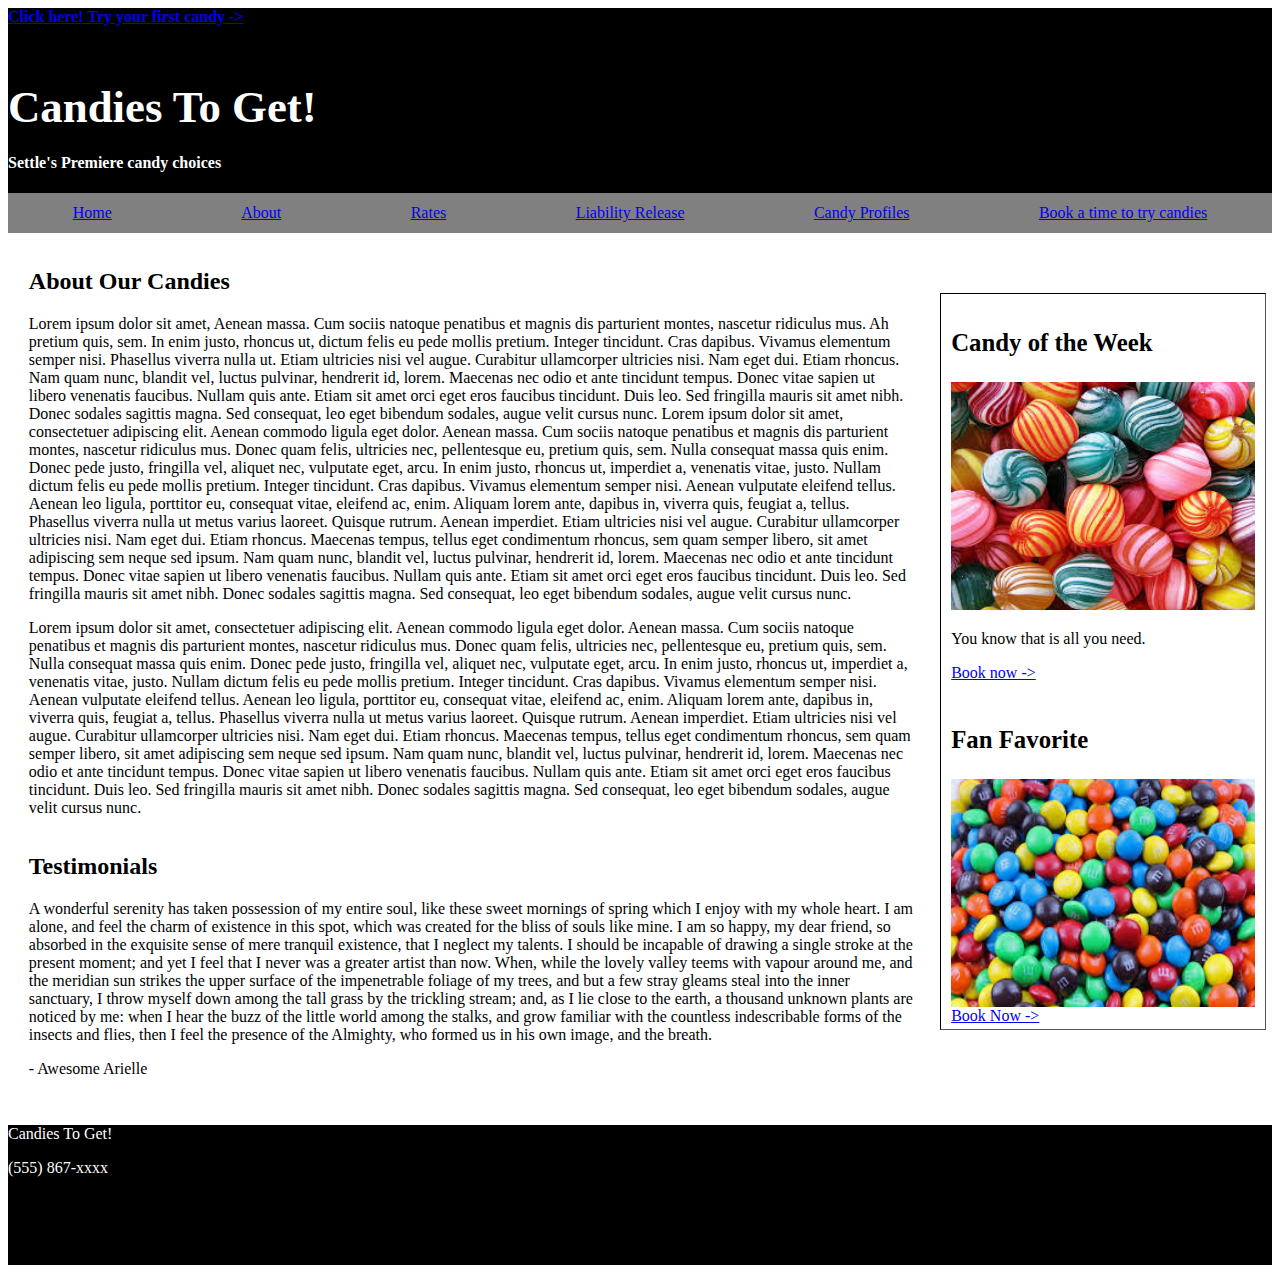
<file: index.html>
<!DOCTYPE html>
<html lang="en">
<head>
  <title>Kitties-to-go-mockup</title>
  <link rel="stylesheet" type="text/css" href="mystyle.css">
</head>

<body>
  <div class="opening-url">
    <a href="url"><strong>Click here! Try your first candy -> </strong></a>
    <header>Candies To Get!</header>
      <h4>Settle's Premiere candy choices</h4>
  </div>

    <section>
     <div class=urls>
      <a href="index.html">Home</a>
      <a href="url">About</a>
      <a href="url">Rates</a>
      <a href="url">Liability Release</a>
      <a href="more-candies.html">Candy Profiles</a>
      <a href="url">Book a time to try candies</a>
     </div>
    </section>


<div class="container">
  <div class="container01">
    <div class="candy-story">
      <h2>About Our Candies</h2>
        <p>Lorem ipsum dolor sit amet, Aenean massa. Cum sociis natoque penatibus et magnis dis parturient montes, nascetur ridiculus mus. Ah pretium quis, sem. In enim justo, rhoncus ut, dictum felis eu pede mollis pretium. Integer tincidunt. Cras dapibus. Vivamus elementum semper nisi. Phasellus viverra nulla ut. Etiam ultricies nisi vel augue. Curabitur ullamcorper ultricies nisi. Nam eget dui. Etiam rhoncus. Nam quam nunc, blandit vel, luctus pulvinar, hendrerit id, lorem. Maecenas nec odio et ante tincidunt tempus. Donec vitae sapien ut libero venenatis faucibus. Nullam quis ante. Etiam sit amet orci eget eros faucibus tincidunt. Duis leo. Sed fringilla mauris sit amet nibh. Donec sodales sagittis magna. Sed consequat, leo eget bibendum sodales, augue velit cursus nunc. Lorem ipsum dolor sit amet, consectetuer adipiscing elit. Aenean commodo ligula eget dolor. Aenean massa. Cum sociis natoque penatibus et magnis dis parturient montes, nascetur ridiculus mus. Donec quam felis, ultricies nec, pellentesque eu, pretium quis, sem. Nulla consequat massa quis enim. Donec pede justo, fringilla vel, aliquet nec, vulputate eget, arcu. In enim justo, rhoncus ut, imperdiet a, venenatis vitae, justo. Nullam dictum felis eu pede mollis pretium. Integer tincidunt. Cras dapibus. Vivamus elementum semper nisi. Aenean vulputate eleifend tellus. Aenean leo ligula, porttitor eu, consequat vitae, eleifend ac, enim. Aliquam lorem ante, dapibus in, viverra quis, feugiat a, tellus. Phasellus viverra nulla ut metus varius laoreet. Quisque rutrum. Aenean imperdiet. Etiam ultricies nisi vel augue. Curabitur ullamcorper ultricies nisi. Nam eget dui. Etiam rhoncus. Maecenas tempus, tellus eget condimentum rhoncus, sem quam semper libero, sit amet adipiscing sem neque sed ipsum. Nam quam nunc, blandit vel, luctus pulvinar, hendrerit id, lorem. Maecenas nec odio et ante tincidunt tempus. Donec vitae sapien ut libero venenatis faucibus. Nullam quis ante. Etiam sit amet orci eget eros faucibus tincidunt. Duis leo. Sed fringilla mauris sit amet nibh. Donec sodales sagittis magna. Sed consequat, leo eget bibendum sodales, augue velit cursus nunc.</p>
        <p>Lorem ipsum dolor sit amet, consectetuer adipiscing elit. Aenean commodo ligula eget dolor. Aenean massa. Cum sociis natoque penatibus et magnis dis parturient montes, nascetur ridiculus mus. Donec quam felis, ultricies nec, pellentesque eu, pretium quis, sem. Nulla consequat massa quis enim. Donec pede justo, fringilla vel, aliquet nec, vulputate eget, arcu. In enim justo, rhoncus ut, imperdiet a, venenatis vitae, justo. Nullam dictum felis eu pede mollis pretium. Integer tincidunt. Cras dapibus. Vivamus elementum semper nisi. Aenean vulputate eleifend tellus. Aenean leo ligula, porttitor eu, consequat vitae, eleifend ac, enim. Aliquam lorem ante, dapibus in, viverra quis, feugiat a, tellus. Phasellus viverra nulla ut metus varius laoreet. Quisque rutrum. Aenean imperdiet. Etiam ultricies nisi vel augue. Curabitur ullamcorper ultricies nisi. Nam eget dui. Etiam rhoncus. Maecenas tempus, tellus eget condimentum rhoncus, sem quam semper libero, sit amet adipiscing sem neque sed ipsum. Nam quam nunc, blandit vel, luctus pulvinar, hendrerit id, lorem. Maecenas nec odio et ante tincidunt tempus. Donec vitae sapien ut libero venenatis faucibus. Nullam quis ante. Etiam sit amet orci eget eros faucibus tincidunt. Duis leo. Sed fringilla mauris sit amet nibh. Donec sodales sagittis magna. Sed consequat, leo eget bibendum sodales, augue velit cursus nunc.</p>
    </div>

      <div class="testimonials">
          <h2>Testimonials</h2>
            <p>A wonderful serenity has taken possession of my entire soul, like these sweet mornings of spring which I enjoy with my whole heart. I am alone, and feel the charm of existence in this spot, which was created for the bliss of souls like mine. I am so happy, my dear friend, so absorbed in the exquisite sense of mere tranquil existence, that I neglect my talents. I should be incapable of drawing a single stroke at the present moment; and yet I feel that I never was a greater artist than now. When, while the lovely valley teems with vapour around me, and the meridian sun strikes the upper surface of the impenetrable foliage of my trees, and but a few stray gleams steal into the inner sanctuary, I throw myself down among the tall grass by the trickling stream; and, as I lie close to the earth, a thousand unknown plants are noticed by me: when I hear the buzz of the little world among the stalks, and grow familiar with the countless indescribable forms of the insects and flies, then I feel the presence of the Almighty, who formed us in his own image, and the breath.</p>
            <p> - Awesome Arielle</p>
      </div>
    </div>

    <div class=container02>
      <div class="photo-candy01">
        <h3>Candy of the Week</h3>
        <img src="candy01.JPEG" alt="The Rainbow" style="width:304px;height:228px;">
          <p>You know that is all you need.</p>
          <a href="url">Book now -> </a>
      </div>

      <div class="photo-candy02">
        <h3>Fan Favorite</h3>
        <img src="candy02.JPEG" alt="M&Ms" style="width:304px;height:228px;">
        <a href="url">Book Now -> </a>
      </div>
    </div>
</div>

      <footer id="footer">
        <p>Candies To Get!</p>
        <p>(555) 867-xxxx</p>
        <a href="candiestoget@candymail.com"></a>
      </footer>
</body>
</html>
</file>
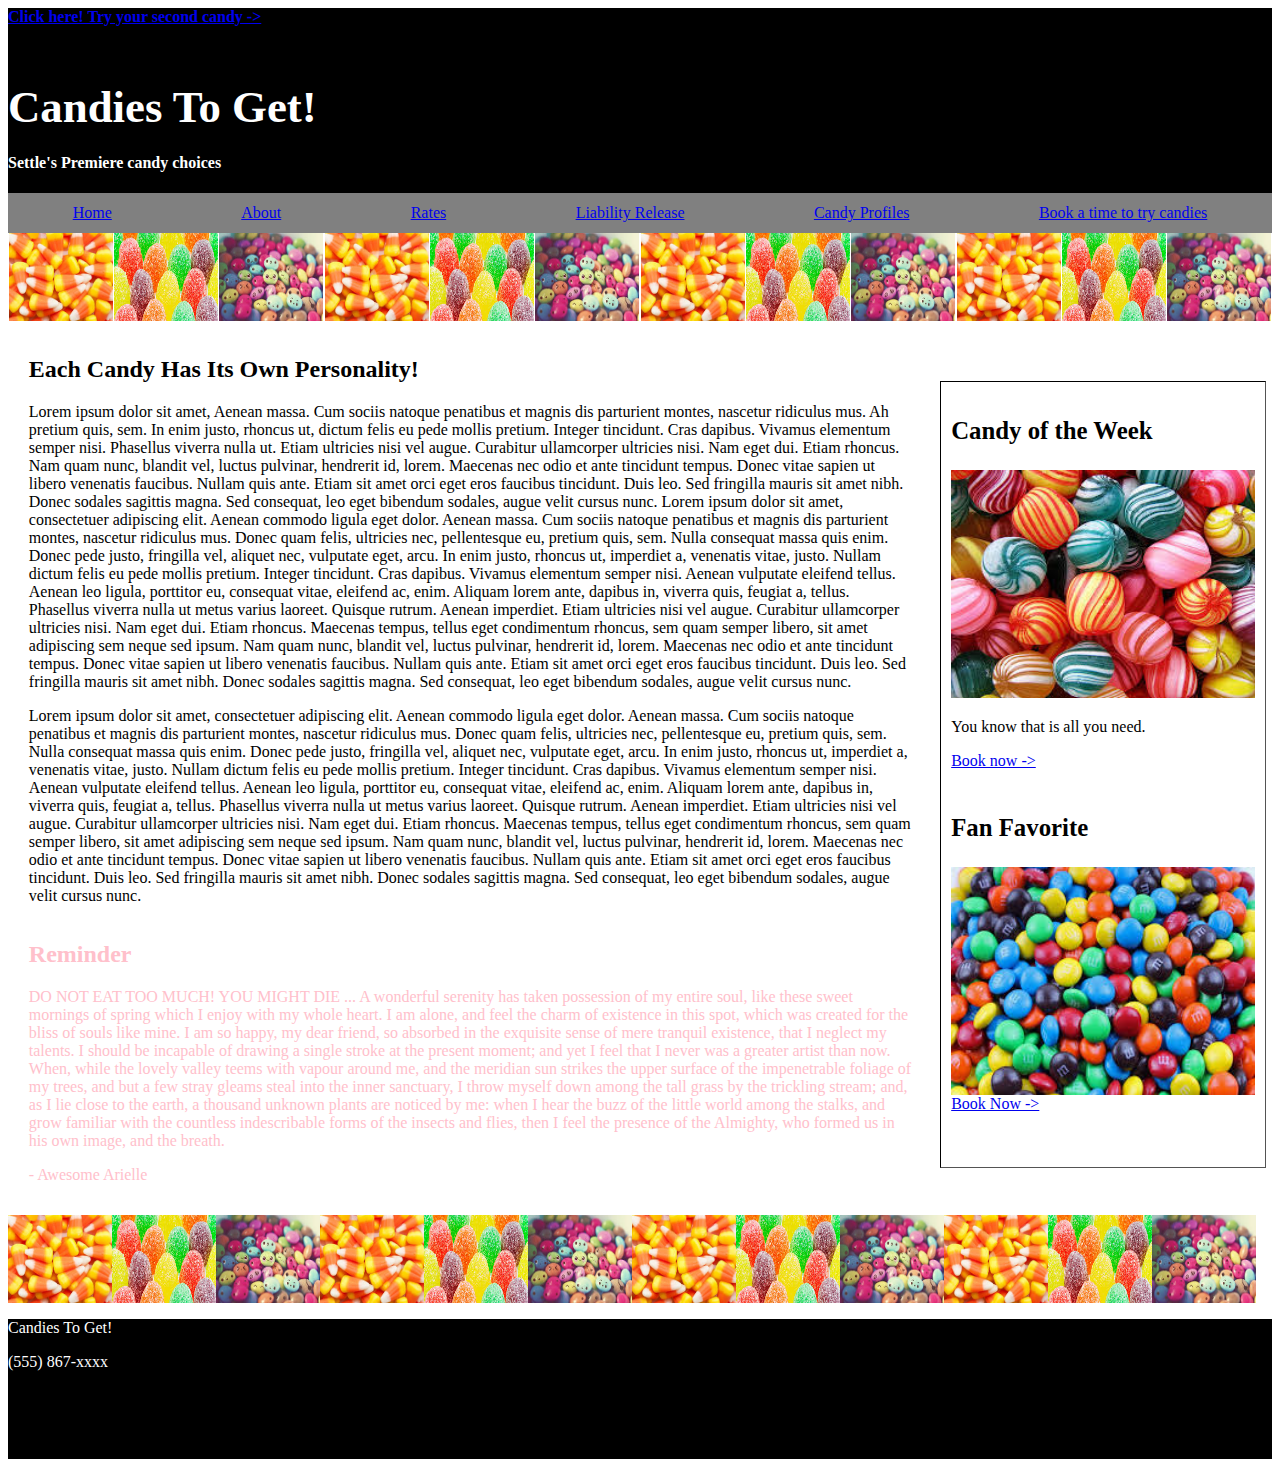
<file: more-candies.html>
<!DOCTYPE html>
<html lang="en">
<head>
  <title>Kitties-to-go-mockup-second-page</title>
  <link rel="stylesheet" type="text/css" href="more-candies.css">
</head>

<body>
  <div class="opening-url">
    <a href="url"><strong>Click here! Try your second candy -> </strong></a>
    <header>Candies To Get!</header>
      <h4>Settle's Premiere candy choices</h4>
  </div>

    <section>
     <div class=urls>
      <a href="index.html">Home</a>
      <a href="url">About</a>
      <a href="url">Rates</a>
      <a href="url">Liability Release</a>
      <a href="more-candies.html">Candy Profiles</a>
      <a href="url">Book a time to try candies</a>
     </div>
    </section>



    <div class="fixed-flow01">

          <img src="candy03.JPEG" alt="The Corn" style="width:104px;height:88px;">
          <img src="candy04.JPEG" alt="The Color" style="width:104px;height:88px;">
          <img src="candy05.JPEG" alt="The Smile" style="width:104px;height:88px;">
          <img src="candy03.JPEG" alt="The Corn" style="width:104px;height:88px;">
          <img src="candy04.JPEG" alt="The Color" style="width:104px;height:88px;">
          <img src="candy05.JPEG" alt="The Smile" style="width:104px;height:88px;">
          <img src="candy03.JPEG" alt="The Corn" style="width:104px;height:88px;">
          <img src="candy04.JPEG" alt="The Color" style="width:104px;height:88px;">
          <img src="candy05.JPEG" alt="The Smile" style="width:104px;height:88px;">
          <img src="candy03.JPEG" alt="The Corn" style="width:104px;height:88px;">
          <img src="candy04.JPEG" alt="The Color" style="width:104px;height:88px;">
          <img src="candy05.JPEG" alt="The Smile" style="width:104px;height:88px;">

      </div>

<div class="container">
  <div class="container01">
    <div class="candy-personality">
      <h2>Each Candy Has Its Own Personality!</h2>
        <p>Lorem ipsum dolor sit amet, Aenean massa. Cum sociis natoque penatibus et magnis dis parturient montes, nascetur ridiculus mus. Ah pretium quis, sem. In enim justo, rhoncus ut, dictum felis eu pede mollis pretium. Integer tincidunt. Cras dapibus. Vivamus elementum semper nisi. Phasellus viverra nulla ut. Etiam ultricies nisi vel augue. Curabitur ullamcorper ultricies nisi. Nam eget dui. Etiam rhoncus. Nam quam nunc, blandit vel, luctus pulvinar, hendrerit id, lorem. Maecenas nec odio et ante tincidunt tempus. Donec vitae sapien ut libero venenatis faucibus. Nullam quis ante. Etiam sit amet orci eget eros faucibus tincidunt. Duis leo. Sed fringilla mauris sit amet nibh. Donec sodales sagittis magna. Sed consequat, leo eget bibendum sodales, augue velit cursus nunc. Lorem ipsum dolor sit amet, consectetuer adipiscing elit. Aenean commodo ligula eget dolor. Aenean massa. Cum sociis natoque penatibus et magnis dis parturient montes, nascetur ridiculus mus. Donec quam felis, ultricies nec, pellentesque eu, pretium quis, sem. Nulla consequat massa quis enim. Donec pede justo, fringilla vel, aliquet nec, vulputate eget, arcu. In enim justo, rhoncus ut, imperdiet a, venenatis vitae, justo. Nullam dictum felis eu pede mollis pretium. Integer tincidunt. Cras dapibus. Vivamus elementum semper nisi. Aenean vulputate eleifend tellus. Aenean leo ligula, porttitor eu, consequat vitae, eleifend ac, enim. Aliquam lorem ante, dapibus in, viverra quis, feugiat a, tellus. Phasellus viverra nulla ut metus varius laoreet. Quisque rutrum. Aenean imperdiet. Etiam ultricies nisi vel augue. Curabitur ullamcorper ultricies nisi. Nam eget dui. Etiam rhoncus. Maecenas tempus, tellus eget condimentum rhoncus, sem quam semper libero, sit amet adipiscing sem neque sed ipsum. Nam quam nunc, blandit vel, luctus pulvinar, hendrerit id, lorem. Maecenas nec odio et ante tincidunt tempus. Donec vitae sapien ut libero venenatis faucibus. Nullam quis ante. Etiam sit amet orci eget eros faucibus tincidunt. Duis leo. Sed fringilla mauris sit amet nibh. Donec sodales sagittis magna. Sed consequat, leo eget bibendum sodales, augue velit cursus nunc.</p>
        <p>Lorem ipsum dolor sit amet, consectetuer adipiscing elit. Aenean commodo ligula eget dolor. Aenean massa. Cum sociis natoque penatibus et magnis dis parturient montes, nascetur ridiculus mus. Donec quam felis, ultricies nec, pellentesque eu, pretium quis, sem. Nulla consequat massa quis enim. Donec pede justo, fringilla vel, aliquet nec, vulputate eget, arcu. In enim justo, rhoncus ut, imperdiet a, venenatis vitae, justo. Nullam dictum felis eu pede mollis pretium. Integer tincidunt. Cras dapibus. Vivamus elementum semper nisi. Aenean vulputate eleifend tellus. Aenean leo ligula, porttitor eu, consequat vitae, eleifend ac, enim. Aliquam lorem ante, dapibus in, viverra quis, feugiat a, tellus. Phasellus viverra nulla ut metus varius laoreet. Quisque rutrum. Aenean imperdiet. Etiam ultricies nisi vel augue. Curabitur ullamcorper ultricies nisi. Nam eget dui. Etiam rhoncus. Maecenas tempus, tellus eget condimentum rhoncus, sem quam semper libero, sit amet adipiscing sem neque sed ipsum. Nam quam nunc, blandit vel, luctus pulvinar, hendrerit id, lorem. Maecenas nec odio et ante tincidunt tempus. Donec vitae sapien ut libero venenatis faucibus. Nullam quis ante. Etiam sit amet orci eget eros faucibus tincidunt. Duis leo. Sed fringilla mauris sit amet nibh. Donec sodales sagittis magna. Sed consequat, leo eget bibendum sodales, augue velit cursus nunc.</p>
    </div>


      <div class="reminder">
          <h2>Reminder</h2>
            <p>DO NOT EAT TOO MUCH! YOU MIGHT DIE ... A wonderful serenity has taken possession of my entire soul, like these sweet mornings of spring which I enjoy with my whole heart. I am alone, and feel the charm of existence in this spot, which was created for the bliss of souls like mine. I am so happy, my dear friend, so absorbed in the exquisite sense of mere tranquil existence, that I neglect my talents. I should be incapable of drawing a single stroke at the present moment; and yet I feel that I never was a greater artist than now. When, while the lovely valley teems with vapour around me, and the meridian sun strikes the upper surface of the impenetrable foliage of my trees, and but a few stray gleams steal into the inner sanctuary, I throw myself down among the tall grass by the trickling stream; and, as I lie close to the earth, a thousand unknown plants are noticed by me: when I hear the buzz of the little world among the stalks, and grow familiar with the countless indescribable forms of the insects and flies, then I feel the presence of the Almighty, who formed us in his own image, and the breath.</p>
            <p> - Awesome Arielle</p>
      </div>
    </div>

    <div class=container02>
      <div class="photo-candy01">
        <h3>Candy of the Week</h3>
        <img src="candy01.JPEG" alt="The Rainbow" style="width:304px;height:228px;">
          <p>You know that is all you need.</p>
          <a href="url">Book now -> </a>
      </div>

      <div class="photo-candy02">
        <h3>Fan Favorite</h3>
        <img src="candy02.JPEG" alt="M&Ms" style="width:304px;height:228px;">
        <a href="url">Book Now -> </a>
      </div>
    </div>
</div>

<div class="fixed-flow02">

      <img src="candy03.JPEG" alt="The Corn" style="width:104px;height:88px;">
      <img src="candy04.JPEG" alt="The Color" style="width:104px;height:88px;">
      <img src="candy05.JPEG" alt="The Smile" style="width:104px;height:88px;">
      <img src="candy03.JPEG" alt="The Corn" style="width:104px;height:88px;">
      <img src="candy04.JPEG" alt="The Color" style="width:104px;height:88px;">
      <img src="candy05.JPEG" alt="The Smile" style="width:104px;height:88px;">
      <img src="candy03.JPEG" alt="The Corn" style="width:104px;height:88px;">
      <img src="candy04.JPEG" alt="The Color" style="width:104px;height:88px;">
      <img src="candy05.JPEG" alt="The Smile" style="width:104px;height:88px;">
      <img src="candy03.JPEG" alt="The Corn" style="width:104px;height:88px;">
      <img src="candy04.JPEG" alt="The Color" style="width:104px;height:88px;">
      <img src="candy05.JPEG" alt="The Smile" style="width:104px;height:88px;">

  </div>

  <footer id="footer">
    <p>Candies To Get!</p>
    <p>(555) 867-xxxx</p>
      <a href="candiestoget@candymail.com"></a>
  </footer>

</body>
</html>
</file>
<file: mystyle.css>
header {
    font-size: 280%;
    font-weight: bold;
    color: white;
    margin: 55px 0 0 0;

}

h4 {
    color: white;
}

h3 {
    font-size: 155%;
}

.opening-url {
              background-color: black;
              text-decoration: underline;
              height: 185px;


}
.opening {
          background-color: black;
          color:white;
}

.urls {
          display: flex;
          flex-flow: row;
          justify-content: space-around;
          align-items: center;
          background-color: gray;
          height: 40px;

}

.candystory {

}

.testimonials {

}

.container {
            display: flex;
            flex-flow: row;
            justify-content: space-around;

}
.container01 {
              display: flex;
              flex-flow: column;
              margin: 15px;
              width: 70%;
}
.container02 {
                display: flex;
                flex-flow: column;
                align-items: center;
                border-color: black;
                border-width: thin;
                border-style: inset;
                height: 735px;
                margin-top: 60px;
                position: relative;


        /* border-color: black;
        border-width: thin;
        border-style: inset;
        display: flex;
        flex-flow: column;
        position: relative;
        flex-wrap: wrap;
        flex-direction: column; */


}

.photo-candy01 {
                flex: 1;
                flex-direction: column;
                margin: 10px;


}

.photo-candy02 {
                display: flex;
                flex: 2;
                flex-direction: column;
                  align-items: flex-start;
                  margin: 10px;

}

footer#footer {
          background-color: black;
          color: white;
          height: 140px;
}
</file>
<file: more-candies.css>
header {
    font-size: 280%;
    font-weight: bold;
    color: white;
    margin: 55px 0 0 0;

}

h4 {
    color: white;
}

h3 {
    font-size: 155%;
}

.opening-url {
              background-color: black;
              text-decoration: underline;
              height: 185px;


}
.opening {
          background-color: black;
          color:white;
}

.urls {
          display: flex;
          flex-flow: row;
          justify-content: space-around;
          align-items: center;
          background-color: gray;
          height: 40px;

}

.candy-personality {

}

.fixed-flow01{
              display: flex;
              flex-flow: row;
              justify-content: space-around;

}

.fixed-flow02 {
              display: flex;
              flex-flow: row;
              margin: 0;
            }

.reminder { color:pink;

}

.container {
            display: flex;
            flex-flow: row;
            justify-content: space-around;

}
.container01 {
              display: flex;
              flex-flow: column;
              margin: 15px;
              width: 70%;
}
.container02 {
                display: flex;
                flex-flow: column;
                align-items: center;
                border-color: black;
                border-width: thin;
                border-style: inset;
                height: 785px;
                margin-top: 60px;
                position: relative;
}

.photo-candy01 {
                flex: 1;
                flex-direction: column;
                margin: 10px;


}

.photo-candy02 {
                display: flex;
                flex: 2;
                flex-direction: column;
                  align-items: flex-start;
                  margin: 10px;

}

footer#footer {
          background-color: black;
          color: white;
          height: 140px;
          margin: 0;
}
</file>
